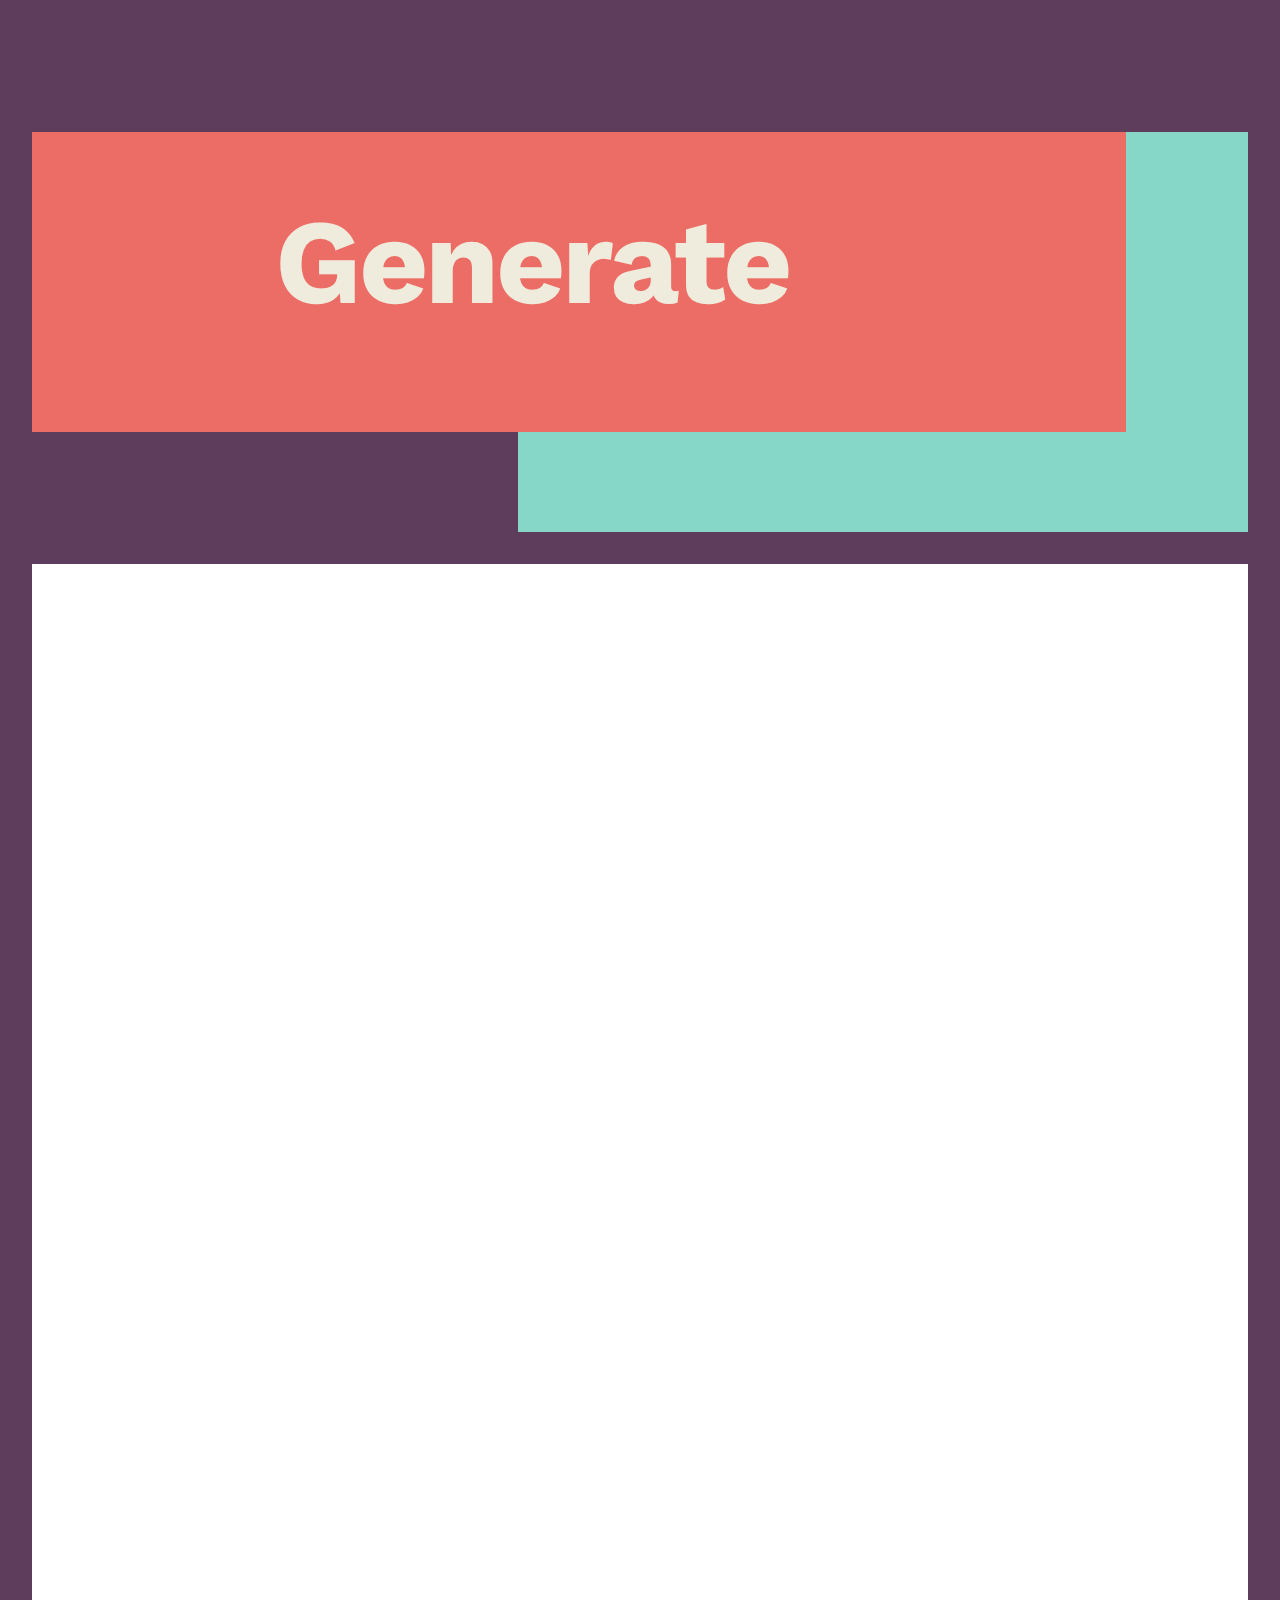
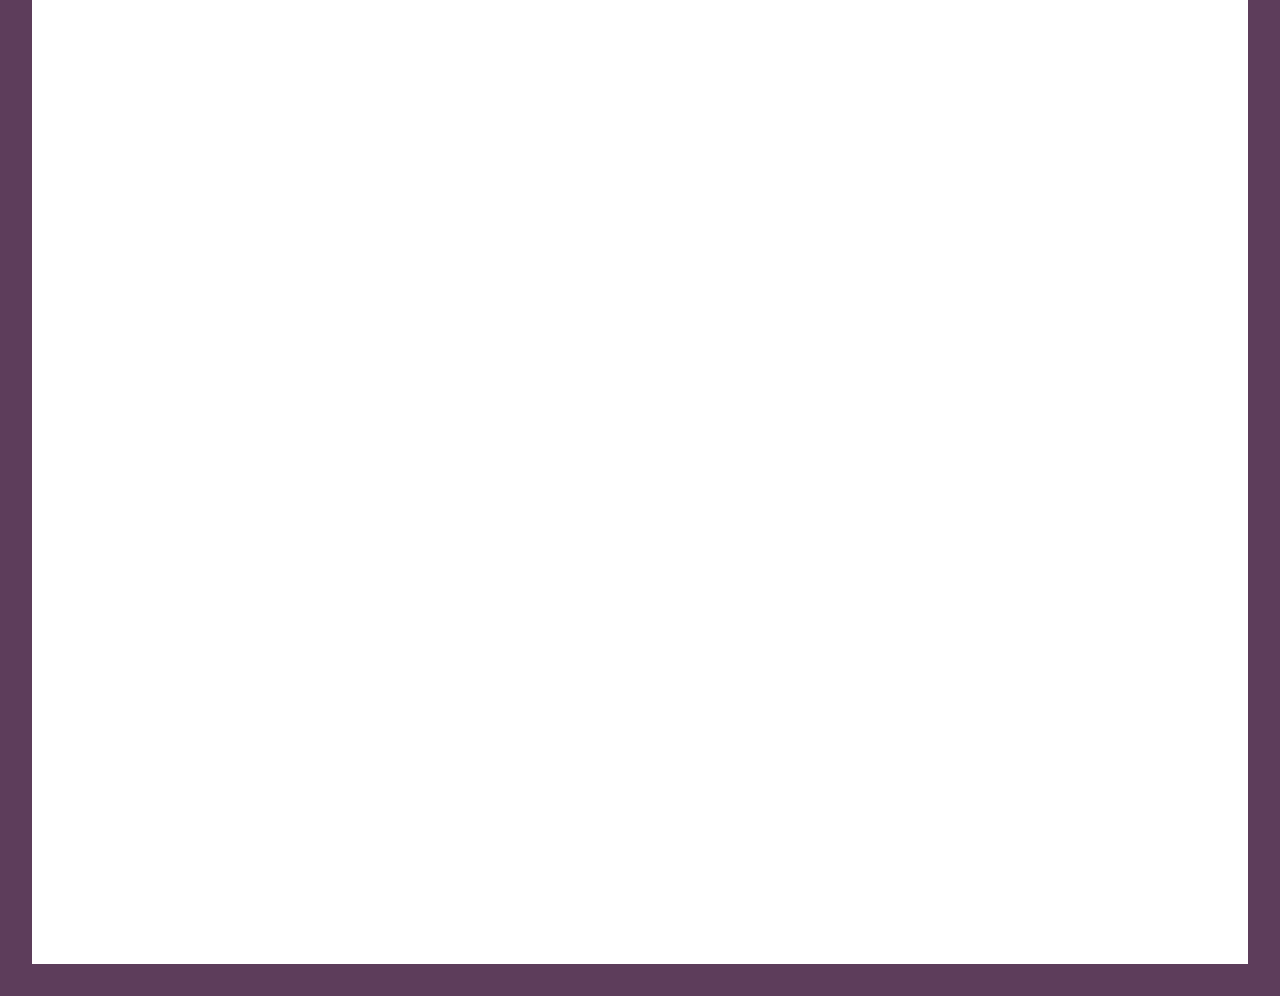
<file: index.html>
<!doctype html>
<html lang="en">
<head>
  <meta charset="utf-8">
  <title>The HTML5 Herald</title>
  <meta name="description" content="The HTML5 Herald">
  <meta name="author" content="SitePoint">
  <link href="https://fonts.googleapis.com/css?family=Work+Sans:900" rel="stylesheet">
  <link rel="stylesheet" href="style.css">
</head>

<body>
  <div id="container">
    <div id="mainbox"></div>
    <div id="otherbox"></div>
    <div id="textbox">
        <h1 id="text" onClick="window.location.reload()">Generate</h1>
    </div>
  </div>
  <div id="content">
  </div>
  <script src="generate.js"></script>
</body>
</html>
</file>
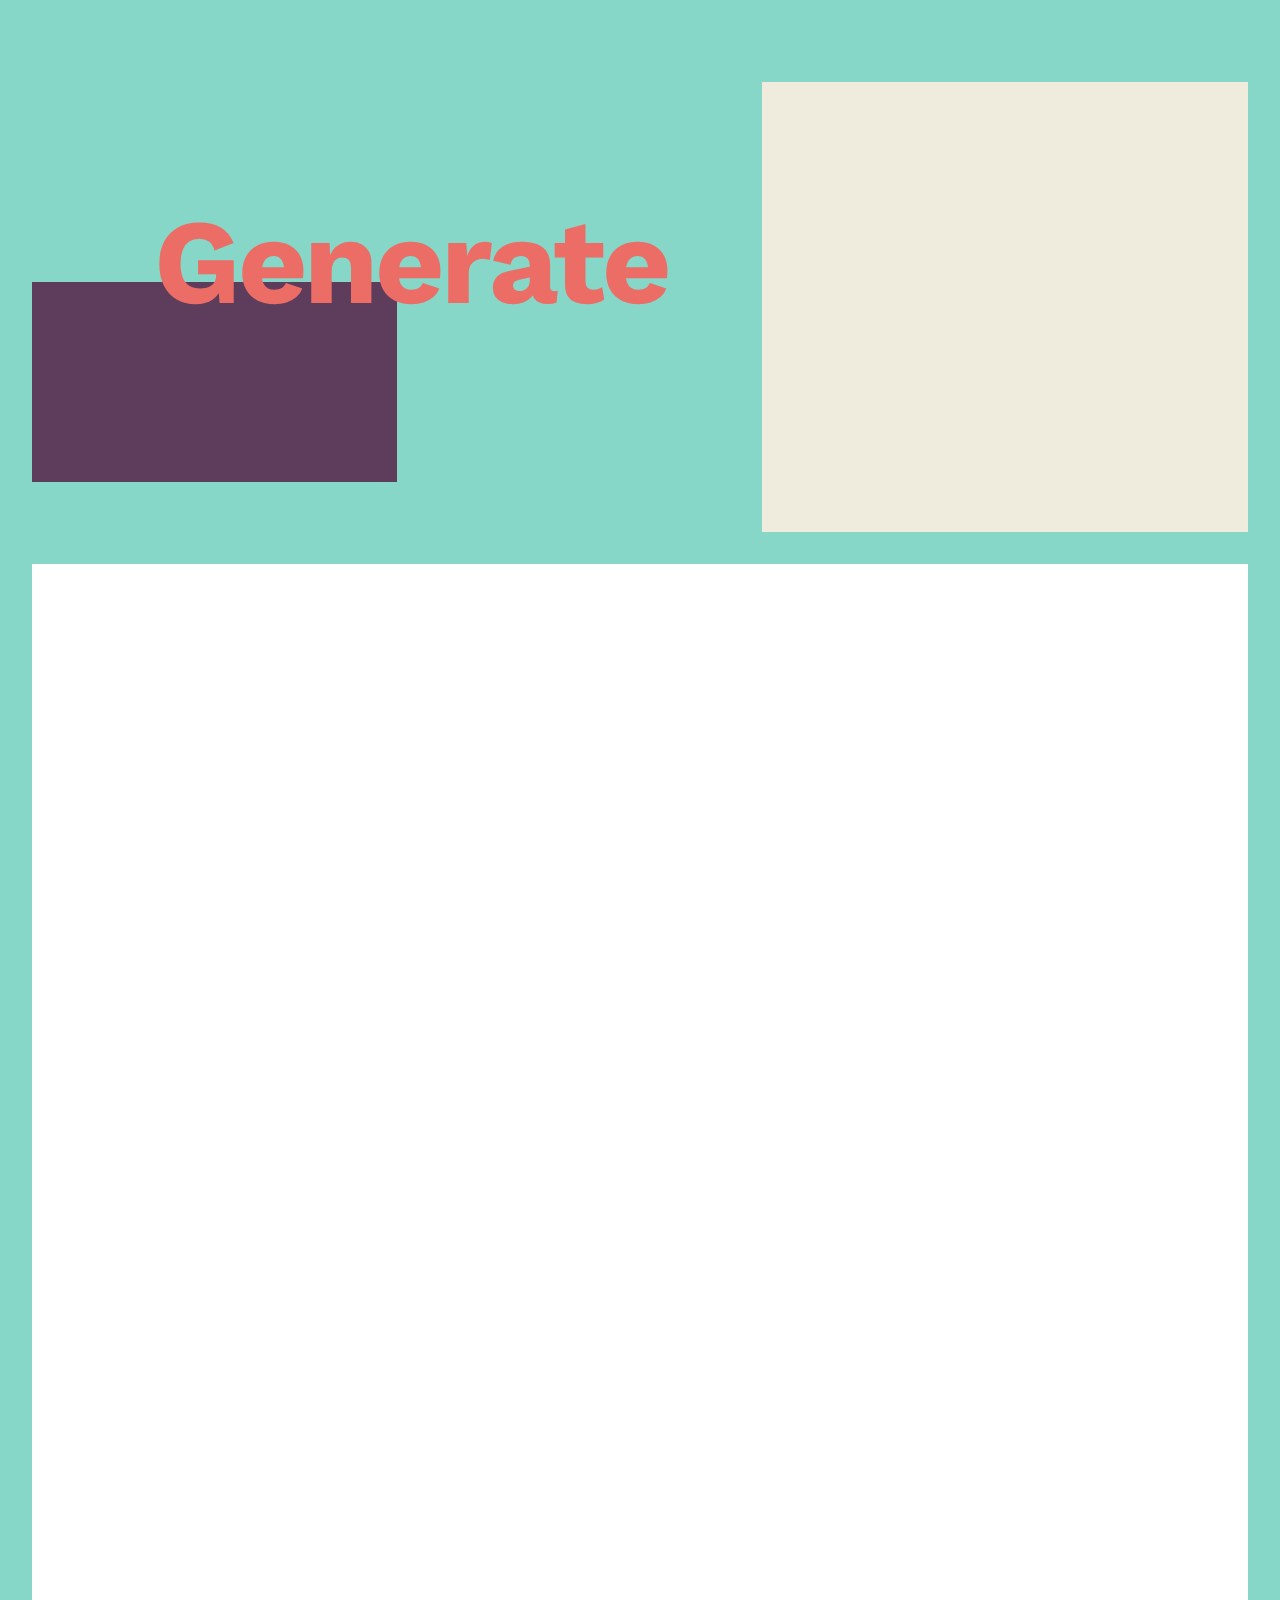
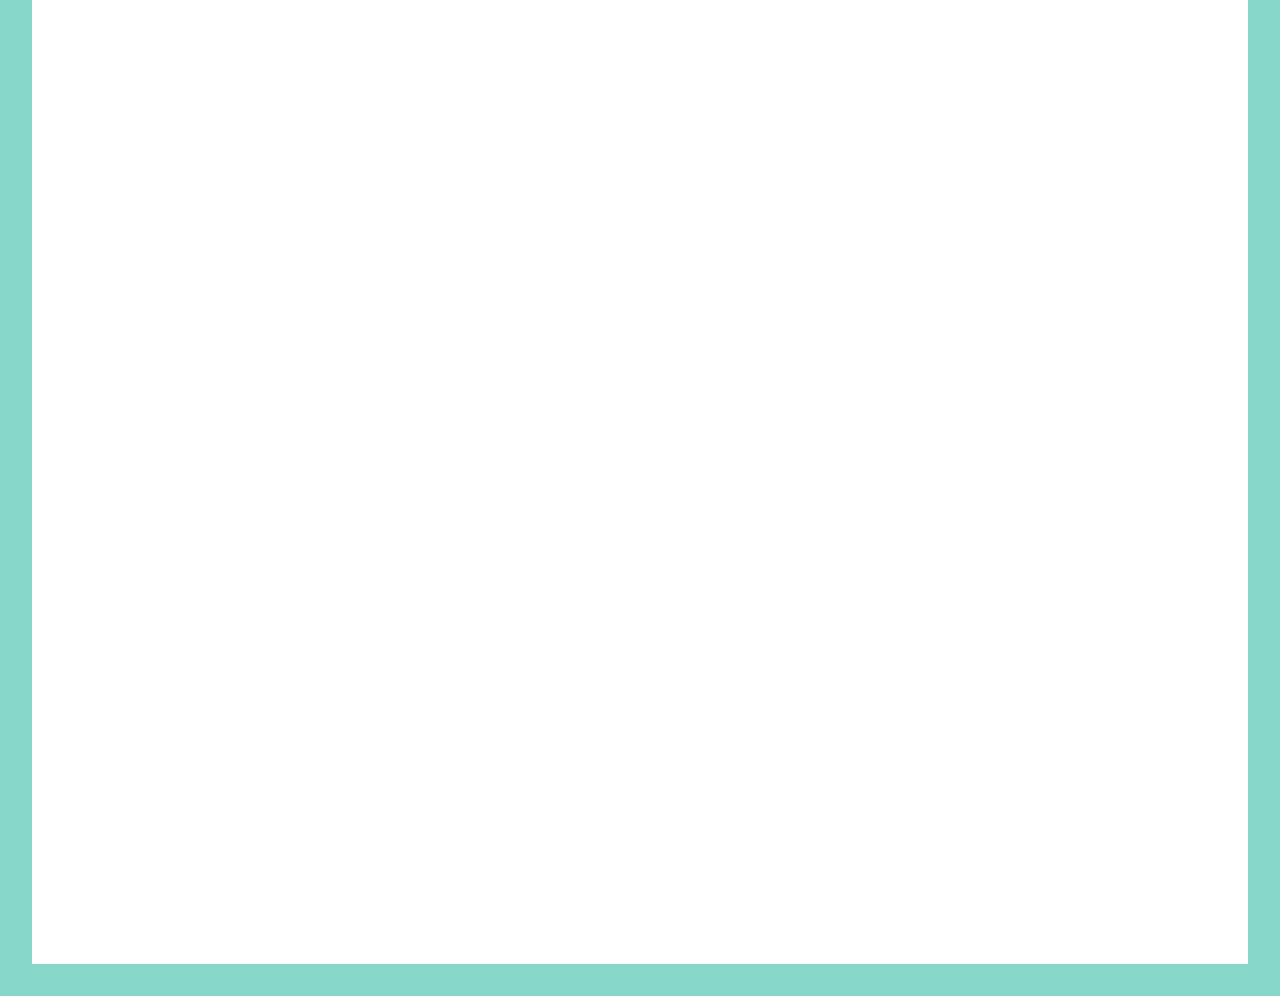
<file: public/index.html>
<!doctype html>
<html lang="en">
<head>
  <meta charset="utf-8">
  <title>Generative Banner</title>
  <meta name="description" content="Generative Banner">
  <meta name="author" content="Brandon Jewell">
  <link href="https://fonts.googleapis.com/css?family=Work+Sans:900" rel="stylesheet">
  <link rel="stylesheet" href="style.css">
</head>

<body>
  <div id="container">
    <div id="mainbox"></div>
    <div id="otherbox"></div>
    <div id="textbox">
        <h1 id="text" onClick="window.location.reload()">Generate</h1>
    </div>
  </div>
  <div id="content">
  </div>
  <script src="generate.js"></script>
</body>
</html>
</file>
<file: style.css>
body {
 margin: 0;
}

#container {
  height: 500px;
  position: relative;
  width: 95vw;
  margin: 2.5vw 2.5vw 0 2.5vw;
  overflow: hidden;
}

#content {
  height: 2000px;
  background-color: white;
  width: 95vw;
  margin: 2.5vw auto;
}

#mainbox {
  position: absolute;
  z-index: 2;
  width: 0;
  transition: all 0.6s cubic-bezier(0.19, 1, 0.22, 1) 0.3s;
}

#otherbox {
  position: absolute;
  width: 0;
  transition: all 0.8s cubic-bezier(0.19, 1, 0.22, 1) 0.6s;
}

#textbox {
  display: block;
  left:0;
  position: absolute;
  top:0;
  z-index: 3;
  white-space: nowrap;
  overflow: hidden;
}

#text {
  cursor: pointer;
  font-family: 'Work Sans', sans-serif;
  font-size: 120px;
  line-height: 0px;
  letter-spacing: -0.025em;
  marging: 0;
  z-index: 4;
  transform: translateY(150px);
  transition: transform 0.8s cubic-bezier(0.19, 1, 0.22, 1) 0.6s;
}

@media (max-width: 950px) {
  #text {
    font-size: 60px;
  }
}
</file>
<file: public/style.css>
body {
 margin: 0;
}

#container {
  height: 500px;
  position: relative;
  width: 95vw;
  margin: 2.5vw 2.5vw 0 2.5vw;
  overflow: hidden;
}

#content {
  height: 2000px;
  background-color: white;
  width: 95vw;
  margin: 2.5vw auto;
}

#mainbox {
  position: absolute;
  z-index: 2;
  width: 0;
  transition: all 0.6s cubic-bezier(0.19, 1, 0.22, 1) 0.3s;
}

#otherbox {
  position: absolute;
  width: 0;
  transition: all 0.8s cubic-bezier(0.19, 1, 0.22, 1) 0.6s;
}

#textbox {
  display: block;
  left:0;
  position: absolute;
  top:0;
  z-index: 3;
  white-space: nowrap;
  overflow: hidden;
}

#text {
  cursor: pointer;
  font-family: 'Work Sans', sans-serif;
  font-size: 120px;
  line-height: 0px;
  letter-spacing: -0.025em;
  marging: 0;
  z-index: 4;
  transform: translateY(150px);
  transition: transform 0.8s cubic-bezier(0.19, 1, 0.22, 1) 0.6s;
}

@media (max-width: 950px) {
  #text {
    font-size: 60px;
  }
}
</file>
